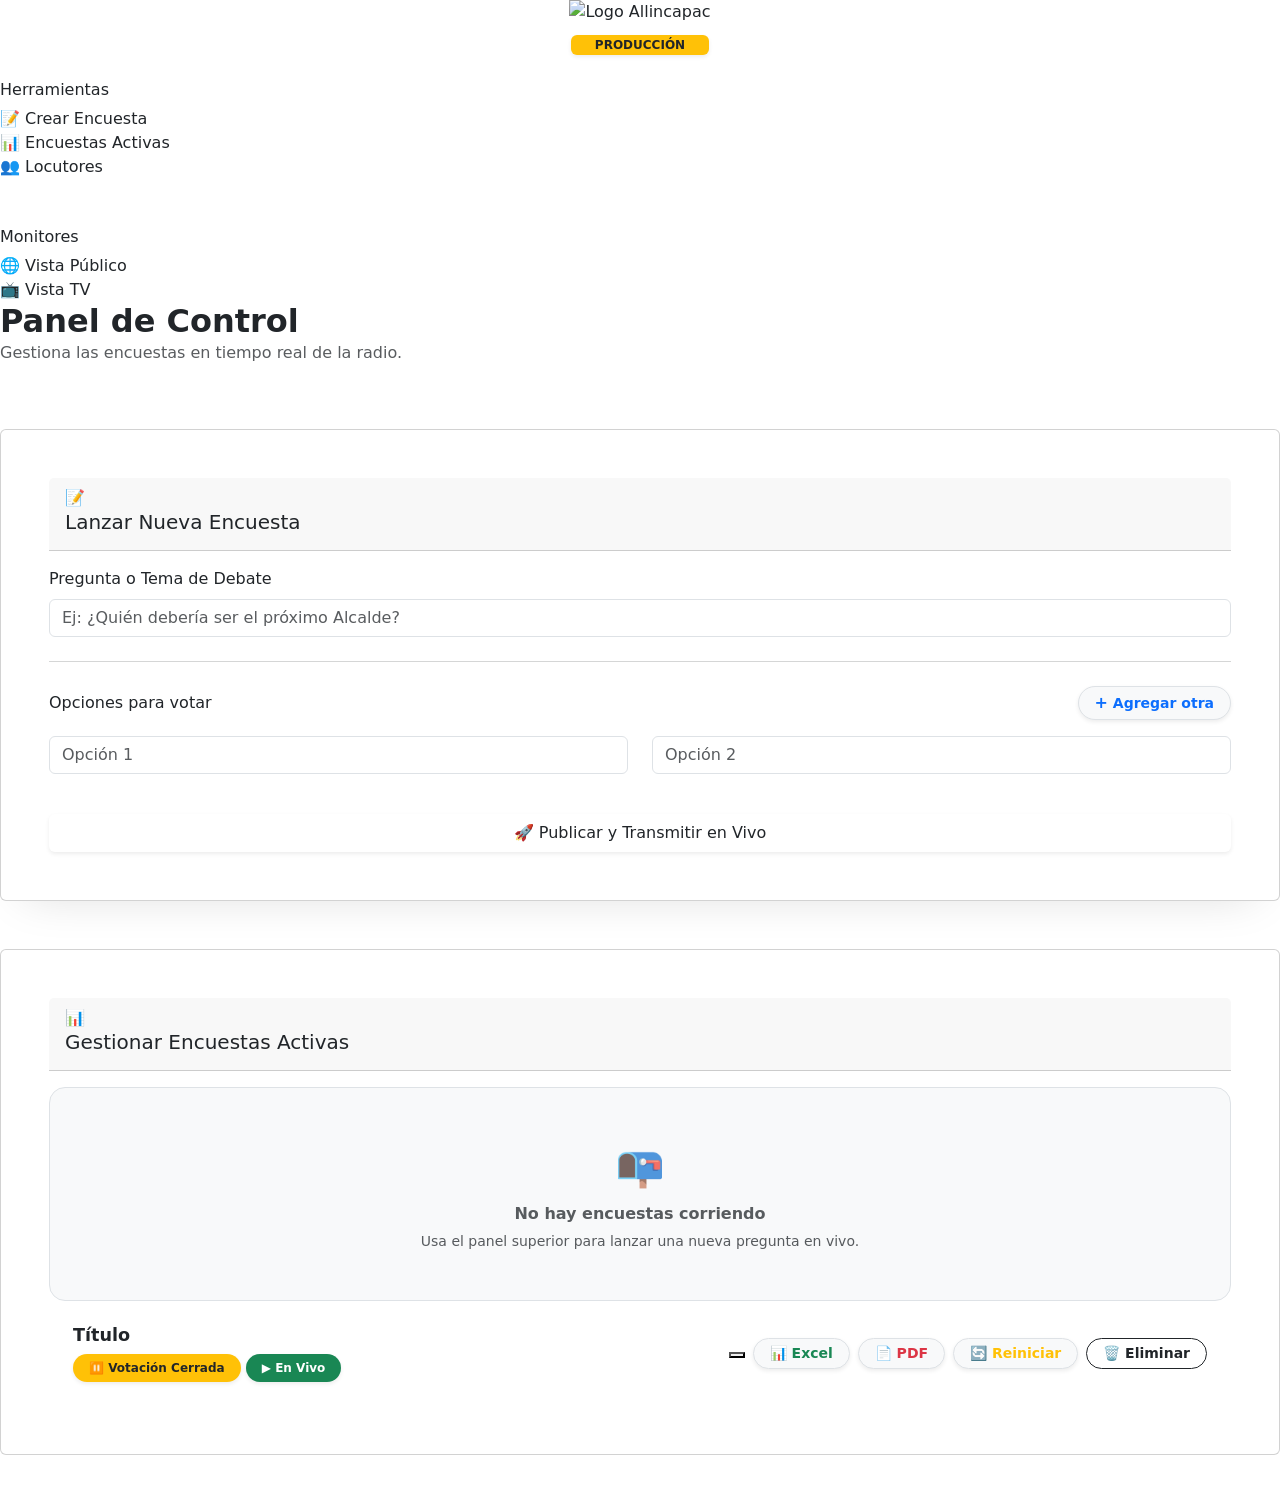
<file: src/main/resources/templates/admin.html>
<!DOCTYPE html>
<html xmlns:th="http://www.thymeleaf.org" lang="es">
<head>
    <meta charset="UTF-8">
    <title>Panel de Producción - Radio Allincapac</title>
    <link href="https://cdn.jsdelivr.net/npm/bootstrap@5.3.0/dist/css/bootstrap.min.css" rel="stylesheet">
    <link href="https://fonts.googleapis.com/css2?family=Poppins:wght@400;600;700&display=swap" rel="stylesheet">
    <link rel="stylesheet" th:href="@{/css/admin.css}">
</head>
<body>

<div class="toast-container position-fixed top-0 end-0 p-4" style="z-index: 1055;">
    <div th:if="${param.exito}" class="toast align-items-center text-bg-success border-0 shadow-lg" role="alert" aria-live="assertive" aria-atomic="true">
        <div class="d-flex"><div class="toast-body fw-bold">✅ Encuesta creada y publicada en vivo.</div><button type="button" class="btn-close btn-close-white me-2 m-auto" data-bs-dismiss="toast" aria-label="Close"></button></div>
    </div>
    <div th:if="${param.reiniciado}" class="toast align-items-center text-bg-warning border-0 shadow-lg" role="alert" aria-live="assertive" aria-atomic="true">
        <div class="d-flex"><div class="toast-body fw-bold">🔄 Los votos han sido reiniciados a cero.</div><button type="button" class="btn-close me-2 m-auto" data-bs-dismiss="toast" aria-label="Close"></button></div>
    </div>
    <div th:if="${param.editadoUsuario}" class="toast align-items-center text-bg-info text-white border-0 shadow-lg" role="alert" aria-live="assertive" aria-atomic="true">
        <div class="d-flex"><div class="toast-body fw-bold">✏️ Locutor actualizado correctamente.</div><button type="button" class="btn-close btn-close-white me-2 m-auto" data-bs-dismiss="toast" aria-label="Close"></button></div>
    </div>
    <div th:if="${param.eliminado != null or param.eliminadoUsuario != null}" class="toast align-items-center text-bg-danger border-0 shadow-lg" role="alert" aria-live="assertive" aria-atomic="true">
        <div class="d-flex"><div class="toast-body fw-bold">🗑️ Elemento eliminado del sistema.</div><button type="button" class="btn-close btn-close-white me-2 m-auto" data-bs-dismiss="toast" aria-label="Close"></button></div>
    </div>
</div>

<aside class="sidebar">
    <div class="brand text-center">
        <img th:src="@{/img/logo_RVA1.jpg}" alt="Logo Allincapac" class="img-fluid mb-2 logo-sidebar" />
        <br>
        <span class="badge bg-warning text-dark px-4 py-1 fw-bold shadow-sm">PRODUCCIÓN</span>
    </div>

    <nav class="mt-4">
        <h6 class="sidebar-heading">Herramientas</h6>
        <a href="#crear-encuesta" class="nav-link"><span class="icon">📝</span> Crear Encuesta</a>
        <a href="#gestionar-encuestas" class="nav-link"><span class="icon">📊</span> Encuestas Activas</a>
        <a href="#" class="nav-link" data-bs-toggle="modal" data-bs-target="#modalGestionLocutores"><span class="icon">👥</span> Locutores</a>

        <h6 class="sidebar-heading mt-5">Monitores</h6>
        <a href="/" target="_blank" class="nav-link"><span class="icon">🌐</span> Vista Público</a>
        <a href="/dashboard" target="_blank" class="nav-link"><span class="icon">📺</span> Vista TV</a>
    </nav>

    <div class="position-absolute bottom-0 w-100 p-4">
        <form th:action="@{/logout}" method="post">
            <button type="submit" class="btn btn-danger w-100 fw-bold shadow-lg btn-salir">🚪 Cerrar Sesión</button>
        </form>
    </div>
</aside>

<main class="main-content">

    <div class="d-flex justify-content-between align-items-center mb-5">
        <div>
            <h2 class="fw-bold text-dark mb-0">Panel de Control</h2>
            <p class="text-muted">Gestiona las encuestas en tiempo real de la radio.</p>
        </div>
    </div>

    <section id="crear-encuesta" class="mb-5">
        <div class="card p-4 p-md-5">
            <div class="card-header">
                <div class="icon-box blue">📝</div>
                <h5>Lanzar Nueva Encuesta</h5>
            </div>
            <div class="card-body p-0 pt-3">
                <form action="/admin/crear" method="POST">
                    <div class="mb-4">
                        <label class="form-label">Pregunta o Tema de Debate</label>
                        <input type="text" name="titulo" class="form-control" placeholder="Ej: ¿Quién debería ser el próximo Alcalde?" required>
                    </div>

                    <hr class="text-muted opacity-25 my-4">

                    <div class="d-flex justify-content-between align-items-center mb-3">
                        <label class="form-label mb-0">Opciones para votar</label>
                        <button type="button" class="btn btn-sm text-primary fw-bold bg-light rounded-pill px-3 shadow-sm border" onclick="agregarOpcion()">
                            <span class="fs-6">+</span> Agregar otra
                        </button>
                    </div>

                    <div class="row" id="contenedor-opciones">
                        <div class="col-md-6 mb-3"><input type="text" name="opcionesForm" class="form-control" placeholder="Opción 1" required></div>
                        <div class="col-md-6 mb-3"><input type="text" name="opcionesForm" class="form-control" placeholder="Opción 2" required></div>
                    </div>

                    <div class="d-grid mt-4">
                        <button type="submit" class="btn btn-publicar shadow-sm">🚀 Publicar y Transmitir en Vivo</button>
                    </div>
                </form>
            </div>
        </div>
    </section>

    <section id="gestionar-encuestas" class="mb-5">
        <div class="card p-4 p-md-5">
            <div class="card-header">
                <div class="icon-box blue">📊</div>
                <h5>Gestionar Encuestas Activas</h5>
            </div>
            <div class="card-body p-0 pt-3">

                <div th:if="${encuestas.isEmpty()}" class="p-5 text-center text-muted bg-light rounded-4 border">
                    <span class="fs-1 d-block mb-2">📭</span>
                    <h6 class="fw-bold">No hay encuestas corriendo</h6>
                    <p class="small mb-0">Usa el panel superior para lanzar una nueva pregunta en vivo.</p>
                </div>

                <ul class="list-group list-group-flush border-0" th:if="${!encuestas.isEmpty()}">
                    <li th:each="encuesta : ${encuestas}" class="list-group-item p-4 d-flex justify-content-between align-items-center flex-wrap gap-3">
                        <div>
                            <h6 class="fw-bold mb-2 text-dark" style="font-size: 1.1rem;" th:text="${encuesta.titulo}">Título</h6>
                            <span th:if="${!encuesta.activa}" class="badge rounded-pill bg-warning text-dark px-3 py-2 shadow-sm">⏸️ Votación Cerrada</span>
                            <span th:if="${encuesta.activa}" class="badge rounded-pill bg-success px-3 py-2 shadow-sm">▶️ En Vivo</span>
                        </div>

                        <div class="d-flex gap-2 flex-wrap justify-content-end">
                            <form action="/admin/estado" method="POST">
                                <input type="hidden" name="encuestaId" th:value="${encuesta.id}">
                                <button type="submit" th:class="${encuesta.activa ? 'btn btn-outline-secondary btn-sm rounded-pill fw-bold px-3' : 'btn btn-primary btn-sm rounded-pill fw-bold px-3'}" th:text="${encuesta.activa ? '⏸️ Pausar' : '▶️ Abrir'}"></button>
                            </form>
                            <a th:href="@{/admin/reportes/excel/{id}(id=${encuesta.id})}" class="btn btn-light text-success btn-sm rounded-pill fw-bold px-3 border shadow-sm">📊 Excel</a>
                            <a th:href="@{/admin/reportes/pdf/{id}(id=${encuesta.id})}" class="btn btn-light text-danger btn-sm rounded-pill fw-bold px-3 border shadow-sm">📄 PDF</a>
                            <form action="/admin/reiniciar" method="POST" onsubmit="return confirm('¿Seguro que quieres reiniciar los votos a cero? Esto no se puede deshacer.');">
                                <input type="hidden" name="encuestaId" th:value="${encuesta.id}">
                                <button type="submit" class="btn btn-light text-warning btn-sm rounded-pill fw-bold px-3 border shadow-sm">🔄 Reiniciar</button>
                            </form>
                            <form action="/admin/eliminar" method="POST" onsubmit="return confirm('¿Seguro de eliminar toda la encuesta?');">
                                <input type="hidden" name="encuestaId" th:value="${encuesta.id}">
                                <button type="submit" class="btn btn-outline-dark btn-sm rounded-pill fw-bold px-3">🗑️ Eliminar</button>
                            </form>
                        </div>
                    </li>
                </ul>
            </div>
        </div>
    </section>
</main>

<div class="modal fade" id="modalGestionLocutores" tabindex="-1" aria-hidden="true">
    <div class="modal-dialog modal-xl modal-dialog-centered">
        <div class="modal-content border-0 shadow-lg" style="border-radius: 16px; overflow: hidden;">
            <div class="modal-header bg-info text-white border-0 p-4">
                <h5 class="modal-title fw-bold">👥 Gestión de Locutores y Accesos</h5>
                <button type="button" class="btn-close btn-close-white" data-bs-dismiss="modal" aria-label="Close"></button>
            </div>
            <div class="modal-body p-4 bg-light">

                <form action="/admin/locutores/crear" method="POST" class="mb-4 bg-white p-3 rounded-3 shadow-sm border">
                    <div class="row align-items-end">
                        <div class="col-md-4 mb-2">
                            <label class="form-label fw-bold text-secondary small">Nuevo Usuario:</label>
                            <input type="text" name="username" class="form-control" placeholder="Ej: luis_radio" required>
                        </div>
                        <div class="col-md-5 mb-2">
                            <label class="form-label fw-bold text-secondary small">Contraseña:</label>
                            <input type="password" name="password" class="form-control" placeholder="Escribe una contraseña segura" required>
                        </div>
                        <div class="col-md-3 mb-2">
                            <button type="submit" class="btn btn-info text-white w-100 fw-bold shadow-sm" style="border-radius: 12px; padding: 14px;">➕ Crear Locutor</button>
                        </div>
                    </div>
                </form>

                <div class="table-responsive bg-white rounded-3 shadow-sm border p-2">
                    <table class="table table-hover align-middle mb-0">
                        <thead class="table-light">
                        <tr>
                            <th>Usuario</th>
                            <th>Rol</th>
                            <th class="text-end">Acciones</th>
                        </tr>
                        </thead>
                        <tbody>
                        <tr th:each="usuario : ${usuarios}">
                            <td class="fw-bold" th:text="${usuario.username}">usuario</td>
                            <td><span class="badge bg-secondary">ADMIN</span></td>
                            <td class="text-end">
                                <button type="button"
                                        class="btn btn-sm btn-outline-primary fw-bold rounded-pill px-3"
                                        th:data-id="${usuario.id}"
                                        th:data-username="${usuario.username}"
                                        onclick="abrirModalEditar(this)">
                                    ✏️ Editar
                                </button>

                                <form th:if="${usuario.username != 'fernando'}" th:action="@{/admin/locutores/eliminar}" method="post" class="d-inline" onsubmit="return confirm('¿Seguro que deseas eliminar este locutor?');">
                                    <input type="hidden" name="id" th:value="${usuario.id}">
                                    <button type="submit" class="btn btn-sm btn-outline-danger fw-bold rounded-pill px-3">🗑️ Eliminar</button>
                                </form>
                            </td>
                        </tr>
                        </tbody>
                    </table>
                </div>

            </div>
        </div>
    </div>
</div>

<div class="modal fade" id="modalEditarLocutor" tabindex="-1" aria-hidden="true">
    <div class="modal-dialog modal-dialog-centered">
        <div class="modal-content border-0 shadow-lg" style="border-radius: 16px; overflow: hidden;">
            <div class="modal-header bg-primary text-white border-0 p-4">
                <h5 class="modal-title fw-bold">✏️ Editar Credenciales</h5>
                <button type="button" class="btn-close btn-close-white" data-bs-dismiss="modal" aria-label="Close"></button>
            </div>
            <form action="/admin/locutores/editar" method="POST">
                <div class="modal-body p-4">
                    <input type="hidden" name="id" id="edit-id">
                    <div class="mb-3">
                        <label class="form-label text-secondary">Nombre de Usuario:</label>
                        <input type="text" name="username" id="edit-username" class="form-control" required>
                    </div>
                    <div class="mb-3">
                        <label class="form-label text-secondary">Nueva Contraseña:</label>
                        <input type="password" name="password" class="form-control" placeholder="Dejar en blanco para no cambiarla">
                    </div>
                </div>
                <div class="modal-footer border-0 p-4 bg-light">
                    <button type="button" class="btn btn-outline-secondary fw-bold rounded-pill px-4" data-bs-dismiss="modal">Cancelar</button>
                    <button type="submit" class="btn btn-primary fw-bold rounded-pill px-4">Guardar Cambios</button>
                </div>
            </form>
        </div>
    </div>
</div>

<script src="https://cdn.jsdelivr.net/npm/bootstrap@5.3.0/dist/js/bootstrap.bundle.min.js"></script>
<script th:src="@{/js/admin.js}"></script>
</body>
</html>
</file>
